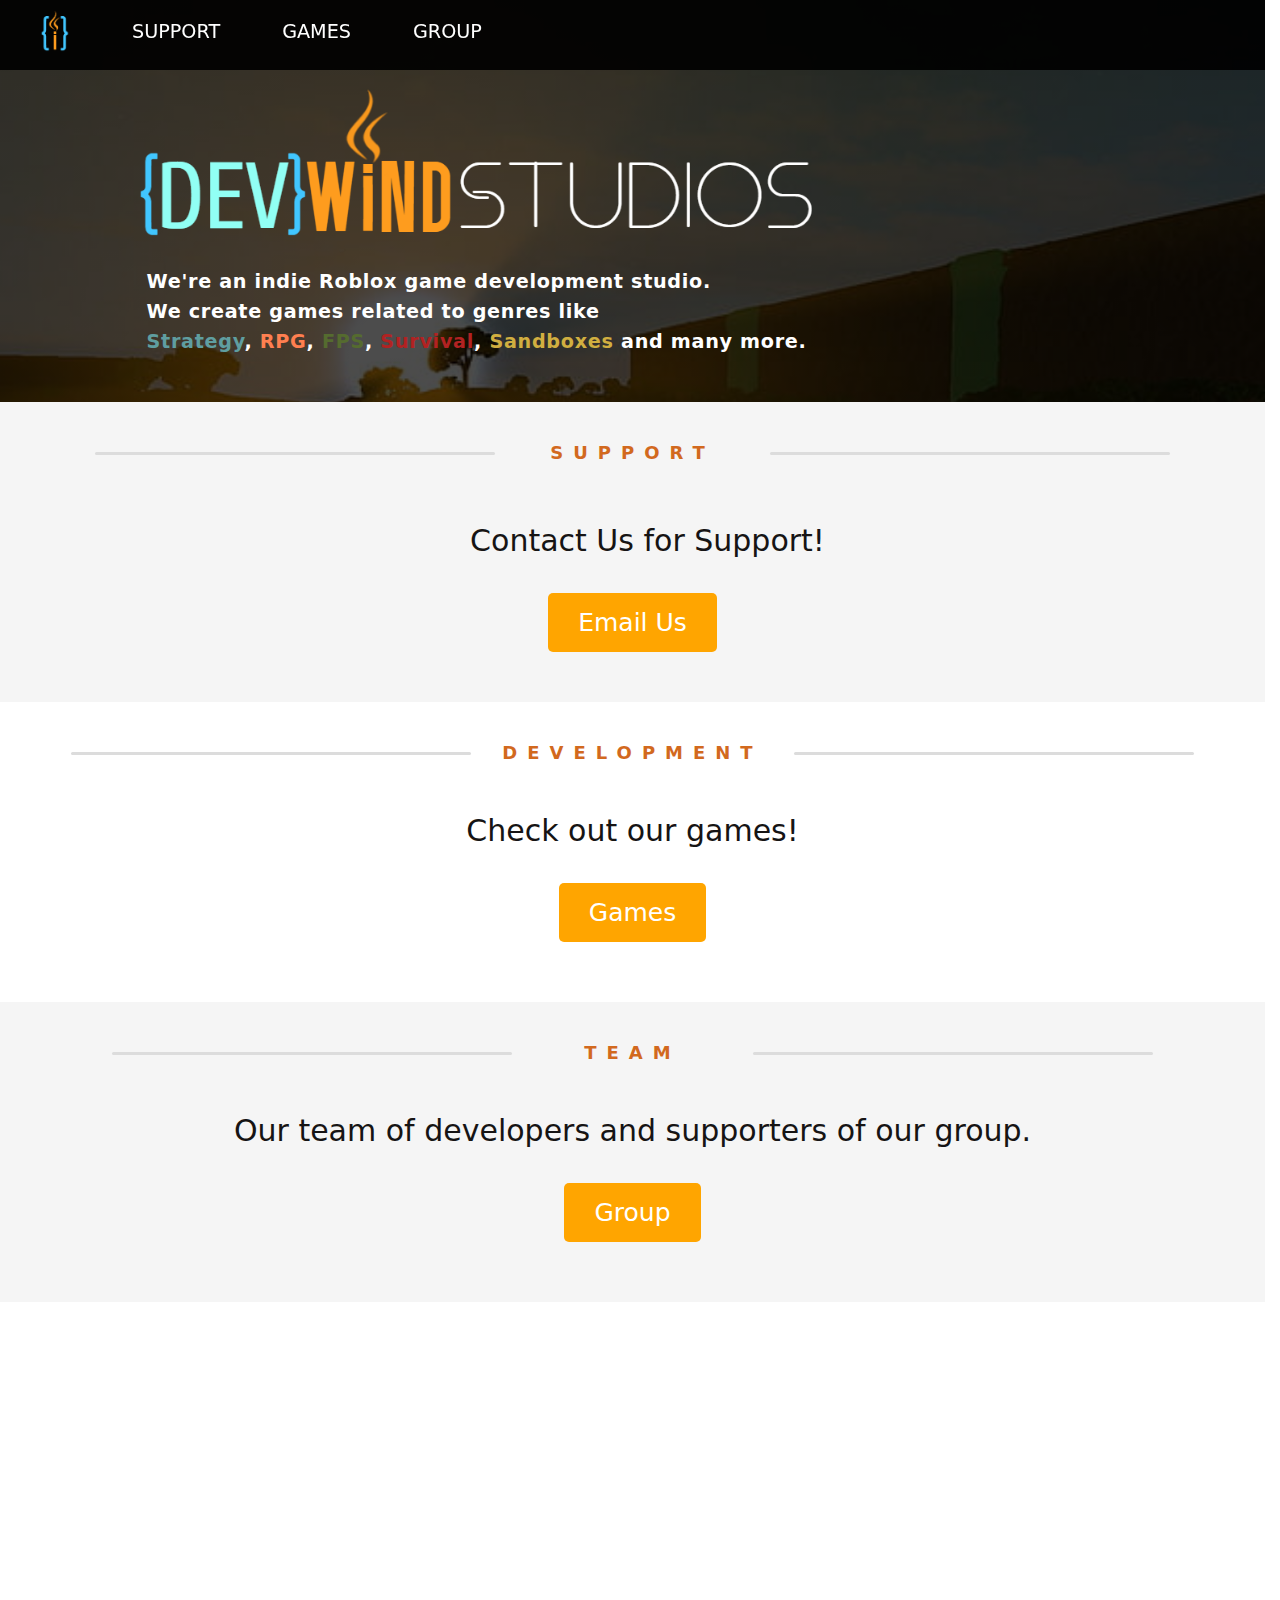
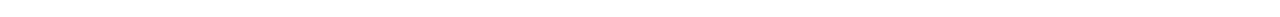
<file: index.html>
<html>
 <head>
  <title>DevWind Studios</title>
  <link rel="icon" href="images/icon.png">
  <link rel="stylesheet" href="style.css">

 </head>
 <body>
  <div class="main">
   <nav class="navbar">
    <div class="nev">
     <div class="icon">
      <a href="index.html"><img class="logo" src="images/icon.png"></a>
     </div>

     <div class="menu">
      <ul>
         <li class="sup"><a href="support.html">SUPPORT</a></li>
         <li class="gam"><a href="games.html">GAMES</a></li>
         <li class="gro"><a href="#">GROUP</a></li>
      </ul>
    </div>
   </div>
  </nav>

    <div class="content">
      <img src="images/logo.png" alt="studio" class="studio">
      <p class="pr">We're an indie Roblox game development studio.<br> We create games related to genres like<br> <a class="genre" href="games.html"><span class="span1">Strategy</span>, <span class="span2">RPG</span>, <span class="span3">FPS</span>, <span class="span4">Survival</span>, <span class="span5">Sandboxes</span></a> and many more.</p>
    </div>
    
     <div class="div1">

      <div class="sec">
      <hr class="hr1">
      <p class="pr1">SUPPORT</p>
      <hr class="hr2">
      </div>

      <div class="sec2">
        <p class="pr2">Contact Us for Support!</p>
        <a class="btn1" href="support.html">Email Us</a>
      </div>
     </div>

     <div class="div2">

      <div class="sec3">
      <hr class="hr3">
      <p class="pr3">DEVELOPMENT</p>
      <hr class="hr4">
      </div>

      <div class="sec4">
        <p class="pr4">Check out our games!</p>
        <a class="btn2" href="games.html">Games</a>
      </div>
     </div>

     <div class="div3">

      <div class="sec5">
      <hr class="hr5">
      <p class="pr5">TEAM</p>
      <hr class="hr6">
      </div>

      <div class="sec6">
        <p class="pr6">Our team of developers and supporters of our group. </p>
        <a class="btn3" href="group.html">Group</a>
      </div>
     </div>

     <div class="spc1">
      <div class="bg">
       <p class="sspc1">2024 DevWind Studios - No Rights Reserved</p>
      </div>
     </div>

  </div>
 </body> 
</html>
</file>
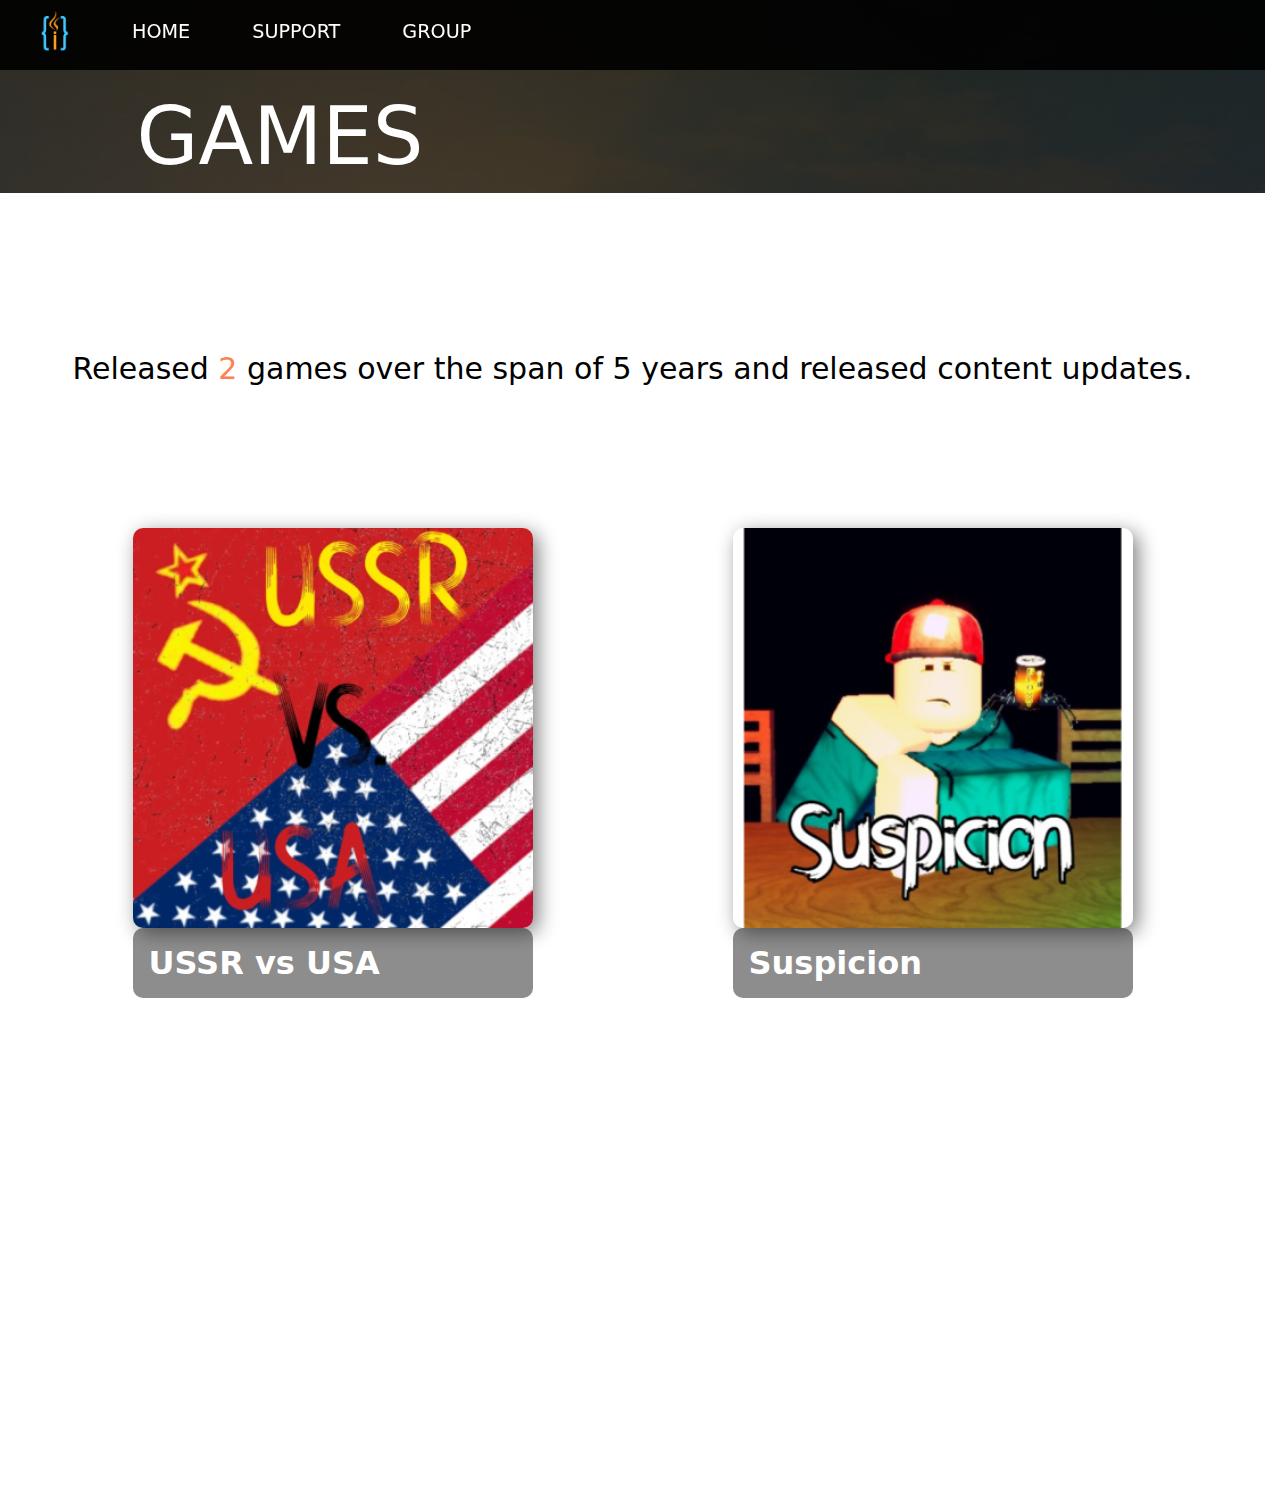
<file: games.html>
<html>
 <head>
  <title>Games - DW Studios</title>
  <link rel="icon" href="images/icon.png">
  <link rel="stylesheet" href="style.css">

 </head>
 <body>
  <div class="main">
   <nav class="navbar">
    <div class="nev">
     <div class="icon">
      <a href="index.html"><img class="logo" src="images/icon.png"></a>
     </div>

     <div class="menu">
      <ul>
         <li class="sup"><a href="index.html">HOME</a></li>
         <li class="gam"><a href="support.html">SUPPORT</a></li>
         <li class="gro"><a href="group.html">GROUP</a></li>
      </ul>
    </div>
   </div>
  </nav>

    <div class="content">
      <p class="prr1">GAMES</p>
    </div>
    
   <div class="con">

    <div class="con2">
        <p>Released <span>2</span> games over the span of 5 years and released content updates.</p>
    </div>

    <div class="container">

        <div class="card">
          <a href="https://www.roblox.com/games/6734245800/" target="_blank"><img class="imeg" src="images/ussa.png"></a>
           <div class="desc">
               <h1 class="h">USSR vs USA</h1>
               <p class="pp">Total Players Visited: 233</p>
               <p class="pp1">Release date: 4/27/2021</p>
          </div>
        </div>

        <div class="card">
            <a href="https://www.roblox.com/games/7233169684/" target="_blank"><img class="imeg" src="images/sus.png"></a>
              <div class="desc">
                  <h1 class="h">Suspicion</h1>
                  <p class="pp">Total Players Visited: 8</p>
                  <p class="pp1">Release date: 8/10/2021</p>
          </div>
        </div>
    </div>
    
    </div>
     <div class="spc1">
      <div class="bg">
       <p class="sspc1">2024 DevWind Studios - No Rights Reserved</p>
      </div>
     </div>

  </div>
 </body> 
</html>
</file>
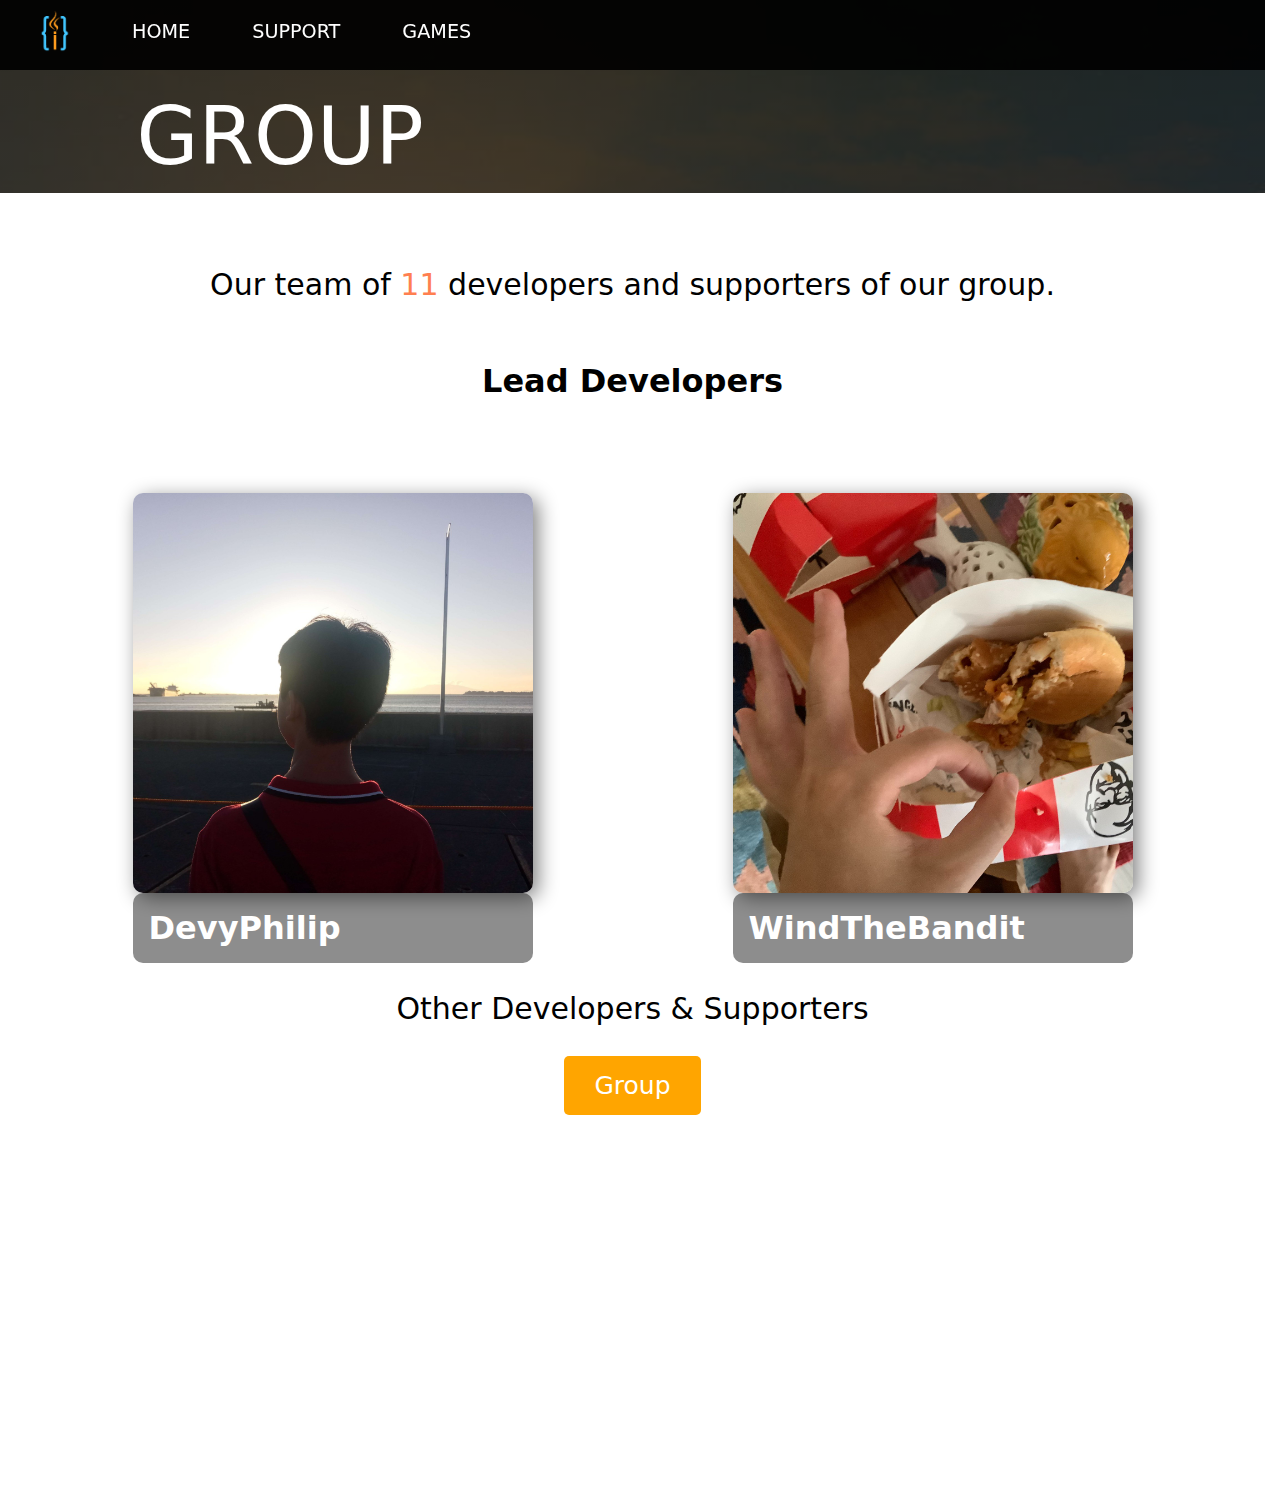
<file: group.html>
<html>
 <head>
  <title>Group - DW Studios</title>
  <link rel="icon" href="images/icon.png">
  <link rel="stylesheet" href="style.css">

 </head>
 <body>
  <div class="main">
   <nav class="navbar">
    <div class="nev">
     <div class="icon">
      <a href="index.html"><img class="logo" src="images/icon.png"></a>
     </div>

     <div class="menu">
      <ul>
         <li class="sup"><a href="index.html">HOME</a></li>
         <li class="gam"><a href="support.html">SUPPORT</a></li>
         <li class="gro"><a href="games.html">GAMES</a></li>
      </ul>
    </div>
   </div>
  </nav>

    <div class="content">
      <p class="prr1">GROUP</p>
    </div>
    
   <div class="con">

    <div class="con2">
        <p>Our team of <span class="sp1">11</span> developers and supporters of our group.</p>
        <h1 class="hh">Lead Developers</h1>
    </div>

    <div class="container">

        <div class="card">
          <a href="https://www.roblox.com/games/6734245800/" target="_blank"><img class="imeg" src="images/dev.jpg"></a>
           <div class="desc2">
               <h1 class="h">DevyPhilip</h1>
               <p class="pp">- Lead Programmer</p>
               <p class="pp1">- Builder</p>
          </div>
        </div>

        <div class="card">
            <a href="https://www.roblox.com/users/2635134234/profile" target="_blank"><img class="imeg" src="images/wind.jpg"></a>
              <div class="desc2">
                  <h1 class="h">WindTheBandit</h1>
                  <p class="pp">- Modeler</p>
                  <p class="pp1">- Programmer</p>
          </div>
        </div>
    </div>
    
    <div class="con3">
        <p>Other Developers & Supporters</p>
        <a class="btn3" href="https://www.roblox.com/groups/11129575">Group</a>
    </div>

    </div>
     <div class="spc1">
      <div class="bg">
       <p class="sspc1">2024 DevWind Studios - No Rights Reserved</p>
      </div>
     </div>

  </div>
 </body> 
</html>
</file>
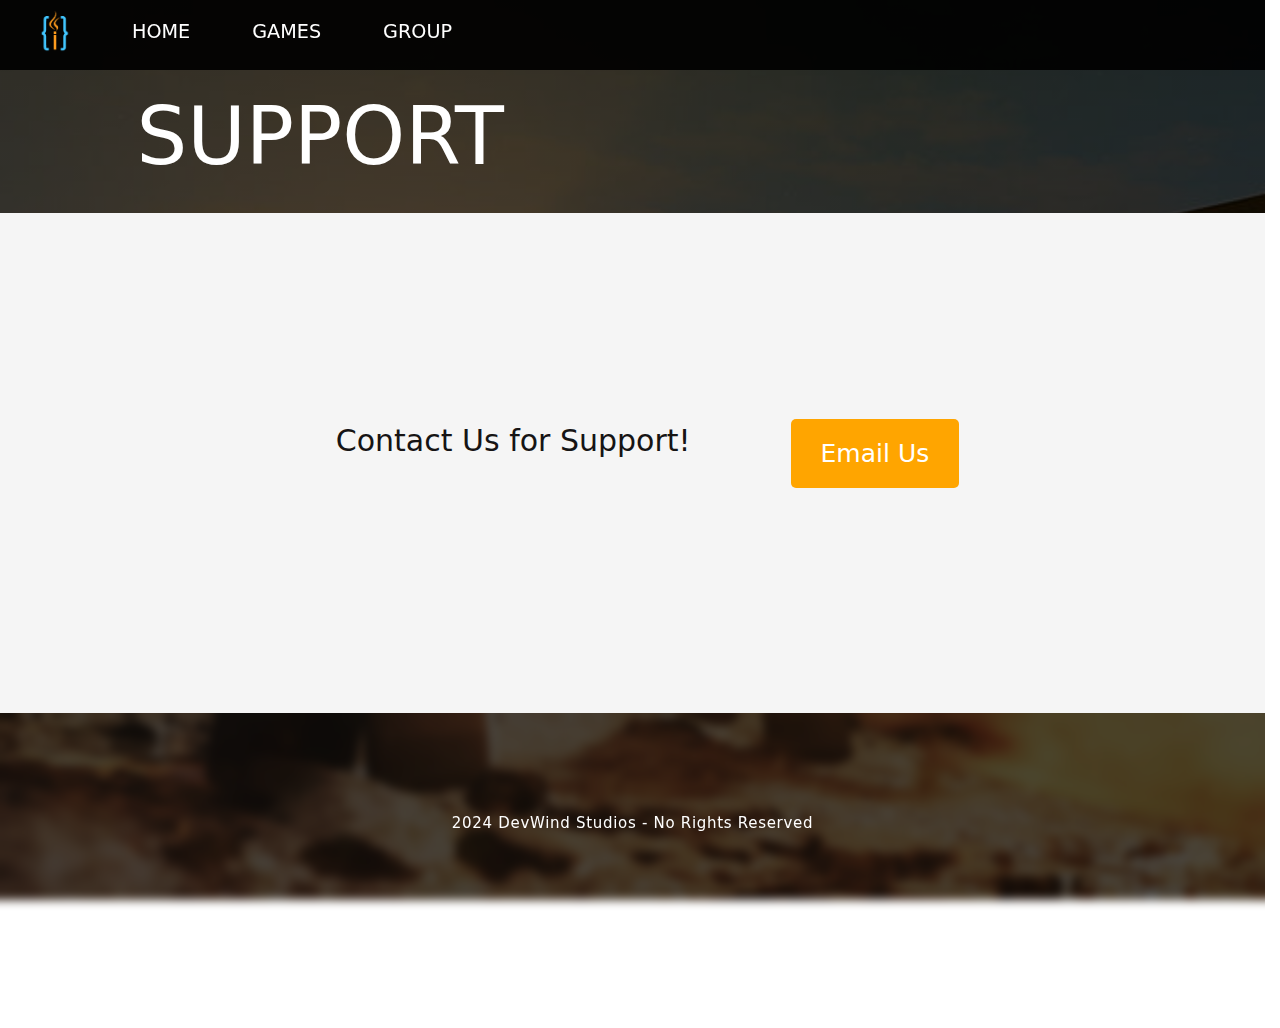
<file: support.html>
<html>
 <head>
  <title>Support - DW Studios</title>
  <link rel="icon" href="images/icon.png">
  <link rel="stylesheet" href="style.css">

 </head>
 <body>
  <div class="main">
   <nav class="navbar">
    <div class="nev">
     <div class="icon">
      <a href="index.html"><img class="logo" src="images/icon.png"></a>
     </div>

     <div class="menu">
      <ul>
         <li class="sup"><a href="index.html">HOME</a></li>
         <li class="gam"><a href="games.html">GAMES</a></li>
         <li class="gro"><a href="group.html">GROUP</a></li>
      </ul>
    </div>
   </div>
  </nav>

    <div class="content">
      <p class="prr1">SUPPORT</p>
    </div>
    
     <div class="div12">

     <div class="sec12">
        <p class="pr2">Contact Us for Support!</p>
        <a class="btn12" href="mailto:philipeyeonly@gmail.com">Email Us</a>
      </div>
     </div>

     <div class="spc1">
      <div class="bg">
       <p class="sspc1">2024 DevWind Studios - No Rights Reserved</p>
      </div>
     </div>

  </div>
 </body> 
</html>
</file>
<file: style.css>
*{
  margin: 0;
  padding: 0;
  scrollbar-gutter: stable;
  font-family: system-ui, -apple-system, BlinkMacSystemFont, 'Segoe UI', Roboto, Oxygen, Ubuntu, Cantarell, 'Open Sans', 'Helvetica Neue', sans-serif;
}

/*Homepade (index.html)*/

.main{
  width: 100%;
  background: linear-gradient(to top, rgba(0,0,0,0.7)50%, rgba(0, 0, 0, 0.7)50%), url(images/background.jpg);
  background-position: center;
  background-attachment: fixed;
  background-size: cover;
  height: 110vh;
}

.navbar{
  width: 100%;
  height: 70px;
  margin: auto;
  position: sticky;
}

.nev{
  width: 100%;
  height: 70px;
  margin: auto;
  background: rgba(0,0,0,0.9);
  position: fixed;
}

.icon{
  width: 70px;
  float: left;
  height: 70px;
}

.logo{
  width: 30px;
  float: left;
  padding-top: 10px;
  margin-left: 40px;
}

.menu{
  width: 400px;
  float: left;
  height: 70px;
  position: sticky;
}

ul{
  display: flex;
  float: left;
  justify-content: center;
  align-items: center;
}

ul li{
  list-style: none;
  margin-left: 62px;
  margin-top: 20px;
  font-size: larger;
}

ul li a{
  text-decoration: none;
  color: white;
  font-weight: 500;
  transition: 200ms ease-in-out;
}

ul .sup a:hover{
  color:deepskyblue;
}

ul .gam a:hover{
  color:darkolivegreen;
}

ul .gro a:hover{
  color: orange;
}


.content{
  width: 1000px;
  height: auto;
  color: white;
  margin-left: 10%;
  margin-top: 10px;
}

.content .pr{
  padding-left: 20px;
  padding-bottom: 25px;
  letter-spacing: 0.7px;
  line-height: 30px;
  font-weight: 550;
  font-size: larger;
}

.studio{
  width: 700px;
  height: auto;
  padding-bottom: 10px;
}

.genre{
  text-decoration: none;
  color: inherit;
}

.span1{
  color:cadetblue;
  transition: 0.2s ease-in-out;
}

.span2{
  color:coral;
  transition: 0.2s ease-in-out;
}

.span3{
  color:darkolivegreen;
  transition: 0.2s ease-in-out;
}

.span4{
  color:firebrick;
  transition: 0.2s ease-in-out;
}

.span5{
  color:rgb(209, 175, 64);
  transition: 0.2s ease-in-out;
}

.span1:hover{
  color:rgb(202, 235, 236);
  
}

.span2:hover{
  color:rgb(253, 213, 198);
}

.span3:hover{
  color:rgb(224, 231, 212);
}

.span4:hover{
  color:rgb(253, 165, 165);
}

.span5:hover{
  color:rgb(255, 250, 206);
}

/*BelowNav Homepage (index.html)*/

.div1{
  margin-top: 20px;
  width: auto;
  height: 300px;
  background-color:whitesmoke;
}

.sec{
  display: flex;
  width: auto;
  align-self: center;
  justify-content: space-evenly;
  padding: 40px;
}

.sec hr{
  display: inline;
  background:gainsboro;
  width: 400px;
  border-radius: 10px;
  border-style: none;
  margin-top: 10px;
  height: 3px;
}

.pr1{
  font-size: large;
  font-weight: bolder;
  color:chocolate;
  letter-spacing: 10px;
}

.sec2{
  display: flex;
  flex-direction: column;
  width: auto;
  align-items: center;
  margin-top: 10px;
}

.pr2{
  font-size: 30px;
  color: rgb(22, 20, 20);
  margin-bottom: 35px;
}

.btn1{
  text-decoration: none;
  background: orange;
  padding: 15px 30px;
  border-radius: 5px;
  font-size: 25px;
  color: white;
  transition: 0.2s ease-in-out; 
}

.btn1:hover{
  background: rgb(91, 214, 255);
}

.div2{
  width: auto;
  height: 300px;
  background-color:white;
}

.sec3{
  display: flex;
  width: auto;
  align-self: center;
  justify-content: space-evenly;
  padding: 40px;
}

.sec3 hr{
  display: inline;
  background:gainsboro;
  width: 400px;
  border-radius: 10px;
  border-style: none;
  margin-top: 10px;
  height: 3px;
}

.pr3{
  font-size: large;
  font-weight: bolder;
  color:chocolate;
  letter-spacing: 10px;
}

.sec4{
  display: flex;
  flex-direction: column;
  width: auto;
  align-items: center;
  margin-top: 10px;
}

.pr4{
  font-size: 30px;
  color: rgb(22, 20, 20);
  margin-bottom: 35px;
}

.btn2{
  text-decoration: none;
  background: orange;
  padding: 15px 30px;
  border-radius: 5px;
  font-size: 25px;
  color: white;
  transition: 0.2s ease-in-out; 
}

.btn2:hover{
  background: rgb(111, 161, 82);
}

.div3{
  width: auto;
  height: 300px;
  background-color:whitesmoke;
}  

.sec5{
  display: flex;
  width: auto;
  align-self: center;
  justify-content: space-evenly;
  padding: 40px;
}

.sec5 hr{
  display: inline;
  background:gainsboro;
  width: 400px;
  border-radius: 10px;
  border-style: none;
  margin-top: 10px;
  height: 3px;
}

.pr5{
  font-size: large;
  font-weight: bolder;
  color:chocolate;
  letter-spacing: 10px;
}

.sec6{
  display: flex;
  flex-direction: column;
  width: auto;
  align-items: center;
  margin-top: 10px;
}

.pr6{
  font-size: 30px;
  color: rgb(22, 20, 20);
  margin-bottom: 35px;
}

.btn3{
  text-decoration: none;
  background: orange;
  padding: 15px 30px;
  border-radius: 5px;
  font-size: 25px;
  color: white;
  transition: 0.2s ease-in-out; 
}

.btn3:hover{
  background: rgb(218, 54, 54);
}

.pr6 .sp1{
  color: deepskyblue;
}

/*Footer Homepage (index.html)*/

.spc1{
  height: 35vh;
  color: white;
  background: linear-gradient(to top, rgba(0,0,0,0.7)50%, rgba(0,0,0,0.7)50%), url(images/background2.jpg);
  background-position: top;
  background-attachment: fixed;
  background-size: cover;
  width: 100%;
}

.bg{
  width: 100%;
  height: 35vh;
  backdrop-filter: blur(5px);
}

.spc1 .sspc1{
  display: flex;
  letter-spacing: 0.7px;
  line-height: 30px;
  font-size: larger;
  justify-content: center;
  align-items: center;
  font-size: 15px;
  padding-top: 95px;
}

/*Support page (support.html)*/

.div12{
  margin-top: 20px;
  width: auto;
  height: 500px;
  background-color:whitesmoke;
}

.sec12{
  display: flex;
  width: auto;
  padding: 200px;
  align-items: center;
  justify-content: center;
}

.pr2{
  font-size: 30px;
  color: rgb(22, 20, 20); 
  margin-top: 10px;
  margin-left: 30px;
}

.btn12{
  text-decoration: none;
  background: orange;
  padding: 20px 30px;
  margin-left: 100px;
  border-radius: 5px;
  font-size: 25px;
  color: white;
  transition: 0.2s ease-in-out; 
}

.btn12:hover{
  background: rgb(238, 212, 156);
}

.prr1{
  font-size: 80px;
  font-weight: 500;
  padding: 10px;
}

/*Games page (games.html)*/

.con{
  display: flex;
  background: white;
  height: 1000px;
  flex-direction: column;
  justify-content: center;
  align-items: center;
}

.container{
  display: flex;
}

.card{
  height: 400px;
  width: 400px;
  margin: 100px;
  box-shadow: 5px 5px 20px grey;
  overflow: hidden;
  border-radius: 10px;
}

.imeg{
  width: 400px;
  transition: 0.2s;
}

.desc{
  height: 70px;
  width: 400px;
  padding: 6px;
  box-sizing: border-box;
  position: absolute;
  background: rgba(28, 28, 28, 0.5);
  color: white;
  border-radius: 10px;
  transition: 0.5s;
}

.h{
  margin: 10px;
  font-size: 40x;
}

.pp{
  font-size: 20px;
  visibility: hidden;
  margin-left: 15px;
  opacity: 0;
  transition: 0.6s ease-in;
  transition: 0.3s ease-out;
}

.pp1{
  margin-top: 10px;
  margin-left: 15px;
  font-size: 20px;
  visibility: hidden;
  opacity: 0;
  transition: 0.7s ease-in;
  transition: 0.2s ease-out;
}

.card:hover{
  cursor: pointer;
}

.card:hover .desc{
  height: 150px;
  background: black;

}

.card:hover .pp{
  visibility: visible;  
  opacity: 1;
}

.card:hover .pp1{
  visibility: visible;
  opacity: 1;
}

.card:hover .imeg{
  transform: scale(1.1);
}

/*Group Page (group.html)*/

.con2{
  display: flex;
  height: 20px;
  width: auto;
  justify-content: center;
  align-items: center;
  flex-direction: column;
  margin-bottom: 50px;
  color: black;
}

.con2 span{
  color:coral;
}

.con2 p{
  font-size: 30px;
}

.hh{
  margin-top: 60px;
  color:black;

}

.con3{
  display: flex;
  height: 20px;
  width: auto;
  justify-content: center;
  align-items: center;
  flex-direction: column;
  margin-bottom: 50px;
  color: black;
}

.con3 p{
  font-size: 30px;
  margin-bottom: 30px;
  margin-top: 100px;
}

.desc2{
  height: 70px;
  width: 400px;
  padding: 6px;
  box-sizing: border-box;
  position: absolute;
  background: rgba(28, 28, 28, 0.5);
  color: white;
  border-radius: 10px;
  transition: 0.5s;
}

.card:hover .desc2{
  height: 150px;
  background: black;
}
</file>
